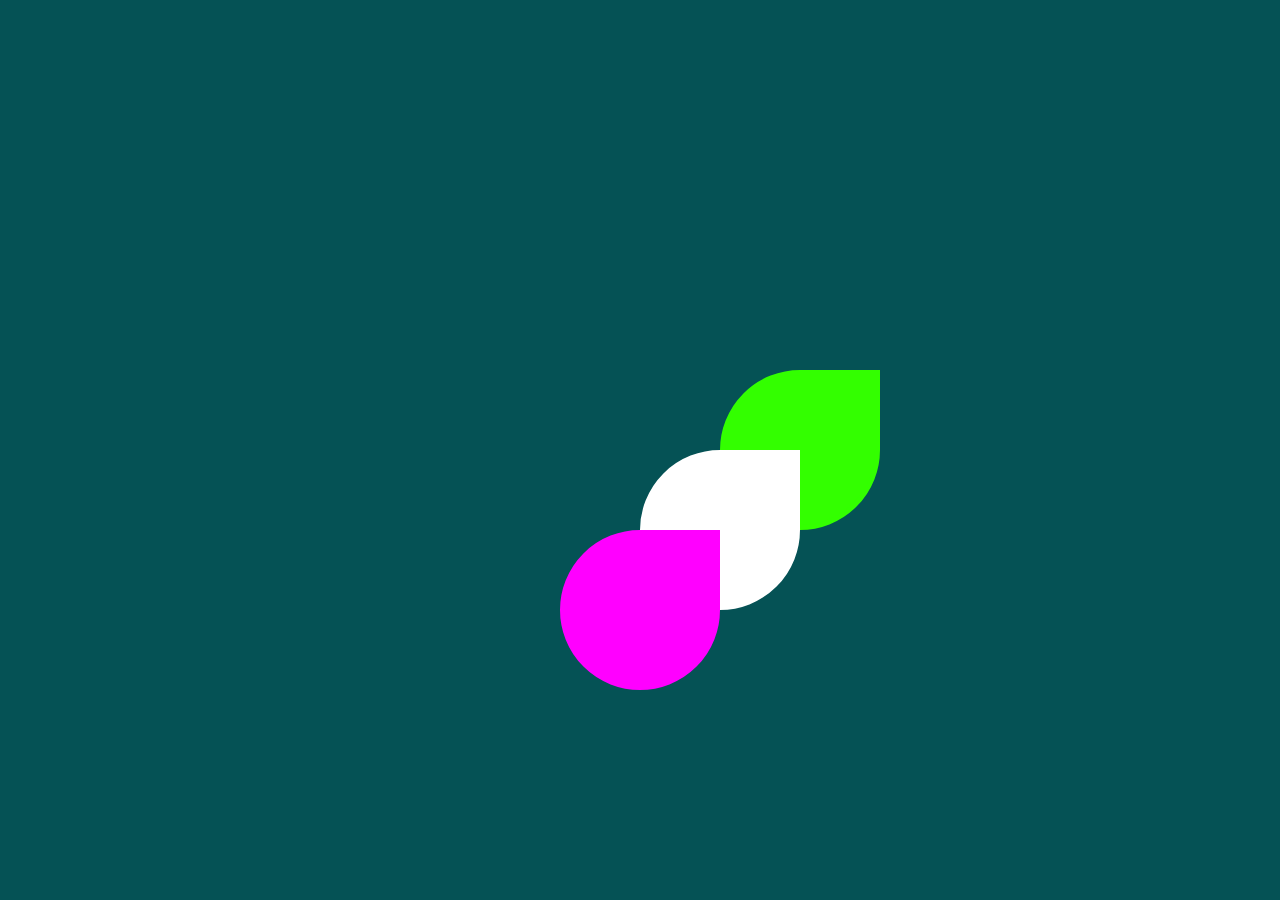
<file: desafio.html>
<!DOCTYPE html>
<html lang="es">
<head>
  <meta charset="UTF-8">
  <title>Desafío</title>
  <link rel="stylesheet" href="desafio.css">
</head>
<body>
  <div class="container">
    <div class="forma"></div>
    <div class="forma"></div>
    <div class="forma"></div>
  </div>
</body>
</html>
</file>
<file: desafio.css>
body {
  margin: 0;
  height: 100vh;
  display: flex;
  justify-content: center;
  align-items: center;
  background: #055255;
}

.forma {
  position: absolute;
  width: 150px;
  height: 150px;
  border: 5px solid;
}

.forma:nth-child(1) {
  border-color: rgb(51, 255, 0);
  background-color: rgb(51, 255, 0);
  border-radius: 50% 0 50% 50%;;
  transform: translate(50%, -50%);
}

.forma:nth-child(2) {
  border-color: rgb(255, 255, 255);
  background-color: rgb(255, 255, 255);
  border-radius: 50% 0 50% 50%;
  transform: translate(0, 0);
}

.forma:nth-child(3) {
  border-color: rgb(255, 0, 255);
  background-color: rgb(255, 0, 255);
  border-radius: 50% 0 50% 50%;
  transform: translate(-50%, 50%);
}
</file>
